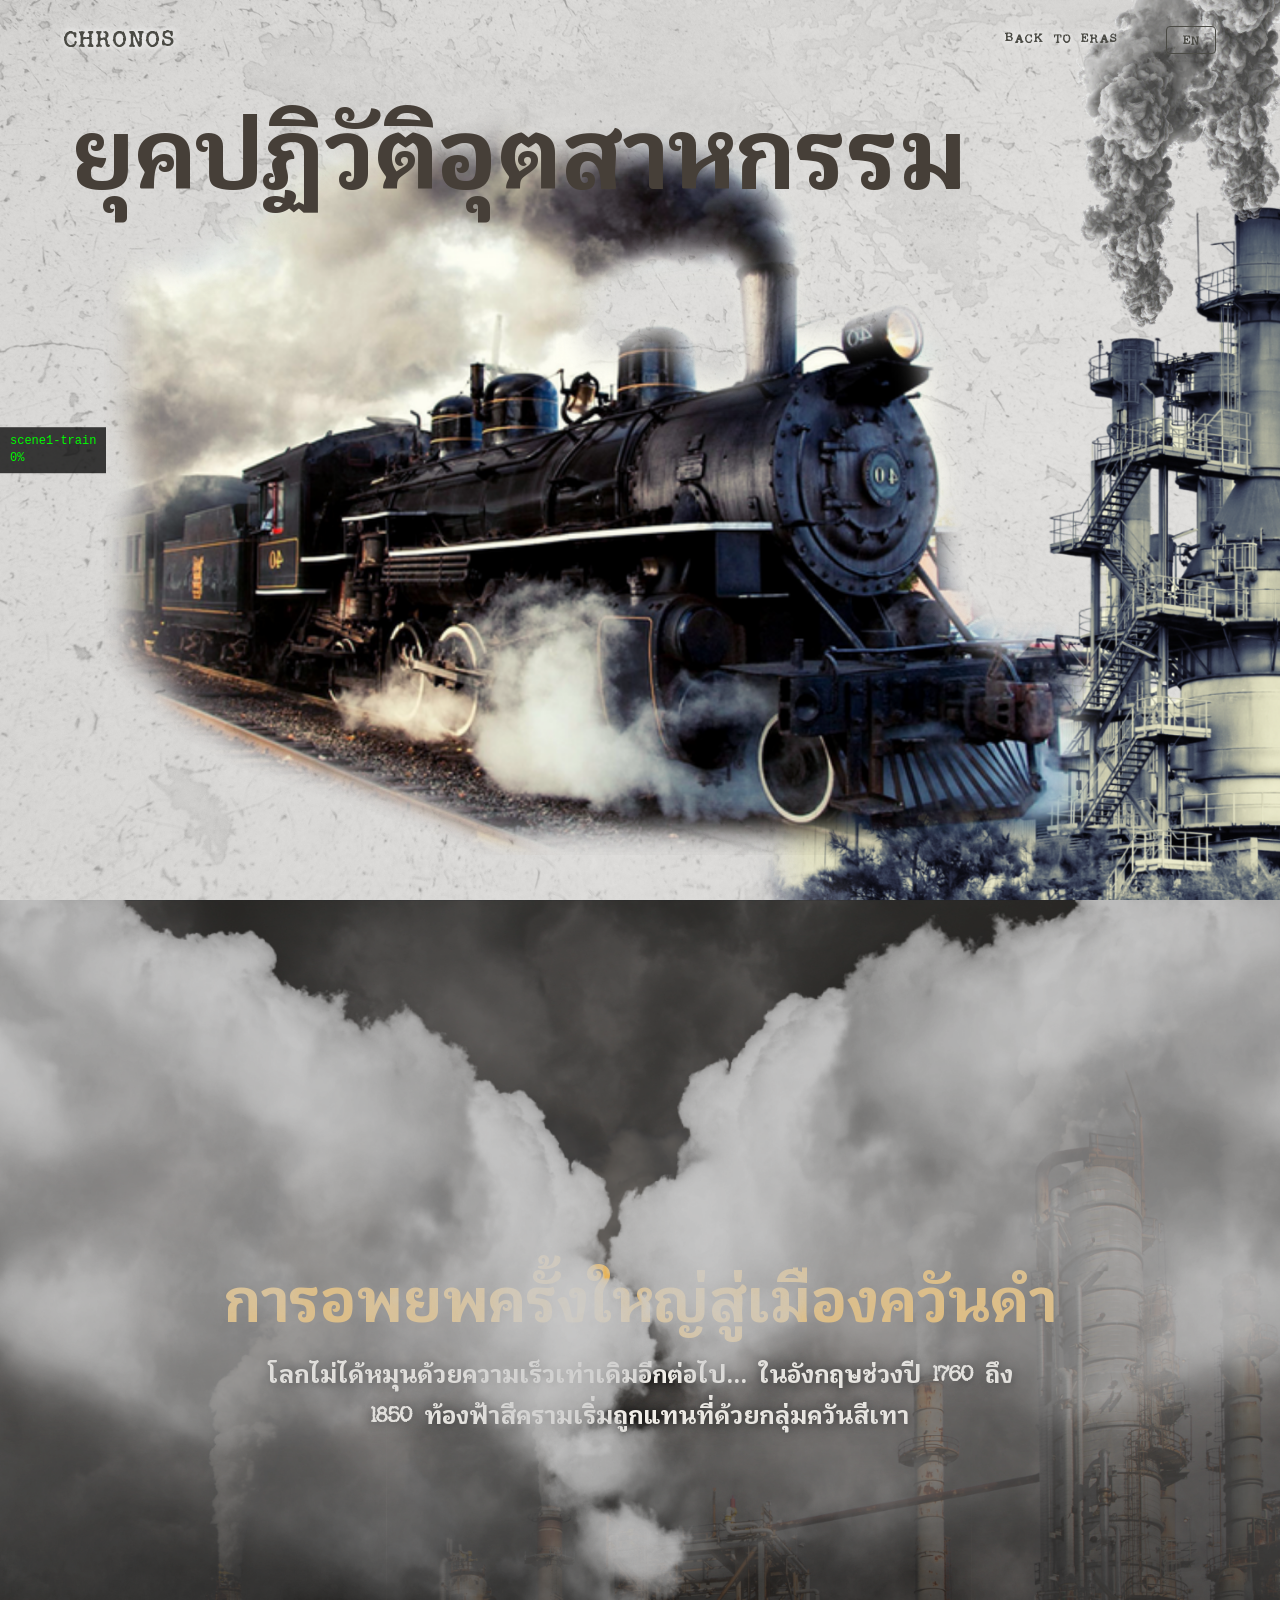
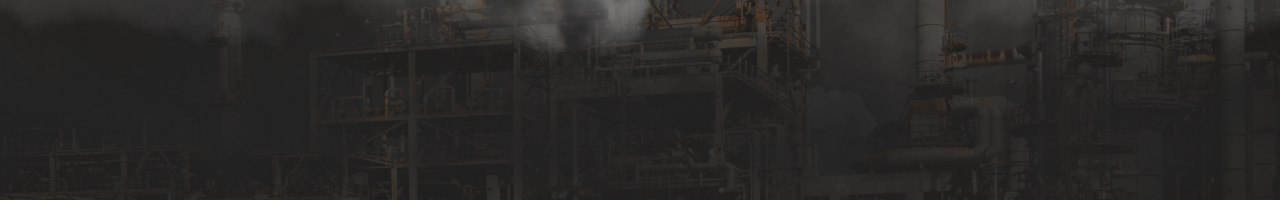
<file: chapter4.html>
<!DOCTYPE html>
<html lang="th">

<head>
    <meta charset="UTF-8">
    <meta name="viewport" content="width=device-width, initial-scale=1.0">
    <title>CHRONOS - Chapter 4: Industrial Revolution</title>

    <!-- CSS (global.css @imports the fonts) -->
    <link rel="stylesheet" href="css/global.css">
    <link rel="stylesheet" href="css/chapter4.css">
</head>

<body class="chapter4-page">
    <!-- Navbar. data-era is the 0-based era index the picker uses: chapter 4 = 3. -->
    <div id="navbar-root" data-era="3"></div>
    <script src="js/navbar.js"></script>
    <!-- Dev scroll readout. Required: the apply* functions call updateScrollDebug() unguarded. -->
    <script src="js/debug-overlay.js"></script>

    <div class="chapter4-track">

        <!-- ===================== Scene 1 ===================== -->
        <div class="scene-1">
            <img src="assets/img/chapter4/grunge_texture_overlay.png" class="layer layer-grunge-bg" alt="">

            <img src="assets/img/chapter4/factory_tower.png" class="layer layer-factory" alt="Factory Tower">

            <!-- Wrapper holds the static placement, the inner img carries the drift loop,
                 so the two transforms never fight. -->
            <div class="layer scene1-smoke-wrap">
                <img src="assets/img/chapter4/smoke_plume.png" alt="Smoke Plume">
            </div>

            <img src="assets/img/chapter4/steam_train.png" class="layer layer-train" id="layer-train" alt="Steam Train">

            <div class="scene-title">
                <h1 class="scene-title-main" data-th="ยุคปฏิวัติอุตสาหกรรม" data-en="The Industrial Revolution"></h1>
            </div>
        </div>

        <!-- ===================== Scene 2 ===================== -->
        <div class="scene-2">
            <img src="assets/img/chapter4/factory_skyline_bg.png" class="layer layer-skyline-bg" alt="">

            <img src="assets/img/chapter4/smog_ground_silhouette.png" class="layer layer-smog-ground" alt="">

            <!-- Sits at a lower z-index than the clouds on purpose: the parting gesture is what
                 reveals it, so it needs no fade of its own. -->
            <div class="scene2-text">
                <h2 class="scene2-title" data-th="การอพยพครั้งใหญ่สู่เมืองควันดำ"
                    data-en="The Great Migration to the City of Black Smoke"></h2>
                <p class="scene2-body"
                    data-th="โลกไม่ได้หมุนด้วยความเร็วเท่าเดิมอีกต่อไป... ในอังกฤษช่วงปี 1760 ถึง 1850 ท้องฟ้าสีครามเริ่มถูกแทนที่ด้วยกลุ่มควันสีเทา"
                    data-en="The world no longer spun at the same speed... In England between 1760 and 1850, the blue sky began to be replaced by grey smoke clouds."></p>
            </div>

            <!-- Same wrapper/child split as .scene1-smoke-wrap: the wrapper carries the placement
                 plus the JS-driven parting, the inner img carries the idle drift loop, so the two
                 transforms never fight. -->
            <div class="layer scene2-cloud-wrap cloud-left" id="cloud-left">
                <img src="assets/img/chapter4/cloud_2.png" alt="">
            </div>
            <div class="layer scene2-cloud-wrap cloud-right" id="cloud-right">
                <img src="assets/img/chapter4/cloud_1.png" alt="">
            </div>
        </div>

    </div>

    <!-- JS -->
    <script src="js/chapter4.js"></script>
</body>

</html>
</file>
<file: css/global.css>
﻿@import url('https://fonts.googleapis.com/css2?family=Cinzel:wght@400;700&family=Inter:wght@300;400;600&family=Krub:wght@300;400;500;600;700&display=swap');

@font-face {
    font-family: 'Andreas';
    src: url('../Font/Font_Eng/ANDRT___.ttf') format('truetype');
}

@font-face {
    font-family: 'TorsilpDeMak';
    src: url('../Font/Font_Thai/TorsilpDeMak.ttf') format('truetype');
    font-weight: normal;
}

@font-face {
    font-family: 'TorsilpDeMak';
    src: url('../Font/Font_Thai/TorsilpDeMakBold.ttf') format('truetype');
    font-weight: bold;
}

:root {
    /* Color Palette - Permanent Dark Mode */
    --bg-color: #050505;
    --text-primary: #ffffff;
    --text-secondary: #a0a0a5;

    /* Dynamic Era Theme Color */
    --era-color: #d4af37;
    /* Default Gold */
    --accent-color: var(--era-color);
    --accent-hover: #f3e5ab;

    --nav-bg: rgba(5, 5, 5, 0.9);

    /* Typography */
    --font-heading: 'Andreas', 'Krub', 'TorsilpDeMak', serif;
    --font-body: 'Andreas', 'Krub', 'TorsilpDeMak', sans-serif;

    /* Layout */
    --nav-height: 80px;
}

* {
    margin: 0;
    padding: 0;
    box-sizing: border-box;
}

body {
    background-color: var(--bg-color);
    color: var(--text-primary);
    font-family: var(--font-body);
    overflow: hidden;
    /* Prevent body scroll entirely */
    line-height: 1.6;
    -webkit-font-smoothing: antialiased;
    -moz-osx-font-smoothing: grayscale;
    text-rendering: optimizeLegibility;
    font-feature-settings: "mark" 1, "mkmk" 1, "ccmp" 1, "liga" 1;
    transition: background-color 0.5s ease, color 0.5s ease;
}

/* Global Thai Typography override to be thin */
:lang(th) {
    font-weight: bold;
}

/* Minimal Navbar */
.navbar {
    position: fixed;
    top: 0;
    left: 0;
    width: 100%;
    height: var(--nav-height);
    display: flex;
    justify-content: space-between;
    align-items: center;
    padding: 0 5%;
    z-index: 100;
    background: transparent;
}

.nav-left {
    display: flex;
    align-items: center;
}

.logo {
    font-family: var(--font-heading);
    font-size: 1.5rem;
    font-weight: 700;
    letter-spacing: 3px;
    color: var(--text-primary);
    text-transform: uppercase;
    text-decoration: none;
}

.nav-links {
    display: flex;
    list-style: none;
    gap: 3rem;
}

/* Navbar Controls (Theme, Lang) */
.nav-right {
    display: flex;
    align-items: center;
    gap: 3rem;
}

.control-btn {
    background: none;
    border: 1px solid var(--text-secondary);
    color: var(--text-primary);
    cursor: pointer;
    font-family: var(--font-body);
    font-size: 0.85rem;
    padding: 0.4rem 0.8rem;
    border-radius: 4px;
    display: flex;
    align-items: center;
    justify-content: center;
    transition: color 0.3s ease, background-color 0.3s ease, border-color 0.3s ease, opacity 0.3s ease;
    text-transform: uppercase;
    letter-spacing: 1px;
}

#lang-toggle {
    min-width: 50px;
    /* Lock width for TH/EN switch */
}

.control-btn:hover {
    border-color: var(--accent-color);
    color: var(--accent-color);
}

.control-btn svg {
    width: 18px;
    height: 18px;
    fill: currentColor;
}

.nav-links a {
    text-decoration: none;
    color: var(--text-secondary);
    font-size: 0.85rem;
    text-transform: uppercase;
    letter-spacing: 2px;
    transition: color 0.3s ease;
    position: relative;
    padding-bottom: 5px;

    /* Layout Lock */
    display: inline-flex;
    justify-content: center;
    align-items: center;
    min-width: 80px;
}

.nav-links a:hover,
.nav-links a.active {
    color: var(--accent-color);
}

.nav-links a::after {
    content: '';
    position: absolute;
    bottom: 0;
    left: 0;
    width: 0;
    height: 1px;
    background-color: var(--accent-color);
    transition: width 0.3s ease;
}

.nav-links a:hover::after,
.nav-links a.active::after {
    width: 100%;
}
</file>
<file: css/chapter4.css>
/* ===================== Chapter 4 - Page shell ===================== */

body.chapter4-page {
    overflow: hidden;
    height: 100vh;
}

/* Scenes stack as 100vh siblings inside one translated track, so the next scene is a
   drop-in. Keep this duration in sync with SCENE_TRANSITION_MS in js/chapter4.js when
   a snapping commit lands. */
.chapter4-track {
    transition: transform 700ms ease-in-out;
}

.scene-1 {
    position: relative;
    width: 100vw;
    height: 100vh;
    overflow: hidden;
    background-color: #e9e7e3;
}

.layer {
    position: absolute;
}

/* Navbar (dark text/border for this chapter's light background). The smoke plume rises
   through the top-right corner, right under "Back to Eras", so the controls also get a
   white halo to keep contrast when dark smoke drifts behind them. */
.navbar .logo,
.navbar .nav-links a,
.navbar .control-btn {
    color: #4a4a44;
    border-color: #4a4a44;
    text-shadow: 0 0 6px rgba(255, 255, 255, 0.9), 0 0 12px rgba(255, 255, 255, 0.7);
}

/* Same reasoning as Chapter 2: this chapter runs on a near-white wall, where the era gold
   (#d4af37) drops to 2.1:1 contrast -- hovering would make a control *harder* to see than
   its resting #4a4a44. A darker gold keeps the era identity and still reads. */
body.chapter4-page {
    --accent-color: #8a6d1f;
}

/* The three rules above tie with global.css's :hover rules on specificity (0,2,0) and win
   only because this file loads second, which would otherwise kill hover feedback. These
   restate the hover at (0,3,0) so it wins back. .logo is deliberately absent -- global.css
   gives it no :hover rule at all. */
.navbar .control-btn:hover {
    color: var(--accent-color);
    border-color: var(--accent-color);
}

.navbar .nav-links a:hover {
    color: var(--accent-color);
}

/* Scene 1 is a light wall but Scene 2 is a dark smoky sky, and the navbar is fixed outside
   .chapter4-track so it can't be scene-scoped by CSS alone -- goToScene() toggles this class on
   <body> instead. Everything above inverts: light text, dark halo, and the era gold goes back up
   to a bright tint because #8a6d1f only exists to survive a *light* background. */
body.chapter4-page.ch4-dark-scene {
    --accent-color: #e8c46a;
}

/* One step more specific than the light rules above, which are themselves restated at (0,3,0) to
   beat global.css -- so these have to reach (0,4,0) to win in turn. */
body.chapter4-page.ch4-dark-scene .navbar .logo,
body.chapter4-page.ch4-dark-scene .navbar .nav-links a,
body.chapter4-page.ch4-dark-scene .navbar .control-btn {
    color: #ded8cd;
    border-color: #ded8cd;
    text-shadow: 0 0 6px rgba(0, 0, 0, 0.9), 0 0 14px rgba(0, 0, 0, 0.7);
}

body.chapter4-page.ch4-dark-scene .navbar .control-btn:hover {
    color: var(--accent-color);
    border-color: var(--accent-color);
}

body.chapter4-page.ch4-dark-scene .navbar .nav-links a:hover {
    color: var(--accent-color);
}

/* ===================== Chapter 4 - Scene 1 ===================== */

.layer-grunge-bg,
.layer-skyline-bg {
    top: 0;
    left: 0;
    width: 100%;
    height: 100%;
    object-fit: cover;
    z-index: 1;
}

/* Every cut-out PNG in this chapter is a 1920x1080 canvas with transparent padding, so each is
   placed as one 16:9 "cover box" and nudged with a percentage transform. Percentages resolve
   against the element's own box, so the composition holds on non-16:9 windows. */
.layer-factory,
.scene1-smoke-wrap,
.layer-train,
.layer-smog-ground,
.scene2-cloud-wrap {
    top: 50%;
    left: 50%;
    width: max(100vw, 177.78vh);
    aspect-ratio: 16 / 9;
}

/* Storyboard board 1: the factory canvas sits +610px / +160px off centre (1920x1080
   reference) = +31.8% / +14.8% of its own box, on top of the -50%/-50% centring. */
.layer-factory {
    transform: translate(-18.2%, -35.2%);
    z-index: 3;
}

/* Plume at 0.76x with its canvas at +902px / -388px, i.e. mostly above the top edge so only
   the lower plume shows over the chimney. The two terms are the position knobs: on X more
   negative moves it left (1% ~= 19px on a 1920-wide window), on Y more negative moves it up
   (1% ~= 11px on a 1080-tall one). */
.scene1-smoke-wrap {
    transform: translate(-15%, -98%) scale(0.76);
    z-index: 4;
    pointer-events: none;
}

.scene1-smoke-wrap img {
    width: 100%;
    height: 100%;
    animation: scene1-smoke-rise 18s linear infinite;
}

/* The train is the only art JS transforms -- an inline transform replaces this resting one
   outright, so applyScene1Train() reproduces the -50%/-50% centring itself.
   Commit-fired, not scroll-linked: JS writes the end transform once per scroll and CSS
   animates it. Keep this duration in sync with SCENE1_TRAIN_MS in js/chapter4.js.
   The 0.9 is the resting pose only, and must match TRAIN_START_SCALE there: it is what shows
   for the first frame, before applyScene1Train() pins the inline transform on load. */
.layer-train {
    transform: translate(-50%, -50%) scale(0.9);
    transform-origin: center center;
    transition: transform 900ms cubic-bezier(0.22, 0.61, 0.36, 1);
    z-index: 5;
}

.scene-title {
    position: absolute;
    top: 11vh;
    left: 5.5vw;
    z-index: 10;
}

.scene-title-main {
    font-family: var(--font-heading);
    font-size: 7.5vw;
    line-height: 1.1;
    color: #463f38;
    margin: 0;
    white-space: nowrap;
}

/* "The Industrial Revolution" is far wider than the Thai line, so it gets its own size. That
   smaller size is also why it needs the margin: .scene-title is anchored from its top edge, so the
   shorter line box hangs the English glyph tops higher than the Thai ones. The 0.6vw closes that
   gap -- in vw, not vh, because it is compensating for a font-size difference in vw and has to
   track it at every window width. */
.scene-title-main[data-lang="en"] {
    font-size: 5.6vw;
    text-transform: uppercase;
    letter-spacing: 0.06em;
    margin-top: 0.6vw;
}

/* ===================== Chapter 4 - Scene 1 keyframes ===================== */

/* Idle: factory smoke drifting slowly upward. Fading to 0 at both ends makes the loop
   seamless, so it reads as a continuous rise rather than a bob. */
@keyframes scene1-smoke-rise {
    0% {
        transform: translateY(6%) scale(0.96);
        opacity: 0;
    }

    22% {
        opacity: 0.9;
    }

    78% {
        opacity: 0.9;
    }

    100% {
        transform: translateY(-8%) scale(1.08);
        opacity: 0;
    }
}

/* ===================== Chapter 4 - Scene 2 ===================== */

/* Dark to match the smoky photo, so nothing flashes light before the 3.5MB background decodes.
   This colour is also what the skyline blends into -- see .layer-skyline-bg below. */
.scene-2 {
    position: relative;
    width: 100vw;
    height: 100vh;
    overflow: hidden;
    background-color: #2a2724;
}

/* Own rule, deliberately not folded into the .layer-grunge-bg group above: that group is shared
   with Scene 1's backdrop, which must stay at full strength.
   The PNG already carries a uniform 54% alpha of its own, so this multiplies down from there and
   the refinery lands at ~0.32 effective over .scene-2's #2a2724. Because that backing colour is
   *darker* than the photo (luminance 40 vs 97), lowering this makes the scene darker rather than
   paler, and the result asymptotes to 40 -- so below about 0.5 the refinery just erases itself
   without the scene changing much. Useful range is 0.5-0.8. .scene2-body is white to suit it. */
.layer-skyline-bg {
    opacity: 0.6;
}

/* The asset is a band floating in its canvas, not a solid bottom half: transparent above row ~42%,
   densest (alpha ~215) at rows 75-85%, then transparent again below row 88%. So the placement has
   to thread a needle -- far enough down that the transparent bottom edge clears the fold, not so
   far that the dense rows go with it. At -36% on a 16:9 window the band fades in around 59% of
   viewport height, peaks at 89%, and its cutoff lands just below the bottom edge. No opacity here
   on purpose: the asset's own alpha tops out at 84% already, and dimming it a second time is what
   made it read as vague haze rather than ground smog. */
.layer-smog-ground {
    transform: translate(-50%, -36%);
    z-index: 2;
    pointer-events: none;
}

/* z-index 3 puts this *below* the clouds (z 5) on purpose: the parting gesture is the reveal, so
   the text needs no fade of its own. */
.scene2-text {
    position: absolute;
    top: 50%;
    left: 50%;
    transform: translate(-50%, -50%);
    width: 82vw;
    text-align: center;
    z-index: 3;
    pointer-events: none;
}

/* No text-shadow, deliberately -- this heading carries on colour alone. It used to wear a white
   halo, which stopped earning its place once .layer-skyline-bg was faded to 0.6: the sky behind it
   is now uniformly dark, so the gold has plenty of contrast without a glow. The caption below is
   the opposite case and does still need its halo.
   Also deliberately no white-space: nowrap, unlike .scene-title-main. That heading is three Thai
   words; this one is a full clause whose English form runs to 46 characters, and .scene-2 clips
   overflow, so nowrap would silently shear the ends off on a narrow window rather than wrap. */
.scene2-title {
    font-family: var(--font-heading);
    font-size: 4.6vw;
    line-height: 1.15;
    color: #edb045;
    margin: 0 0 2.2vh;
}

/* Sized to wrap to two lines on purpose. The English clause is 46 characters, so on one line it
   maxes out at 2.85vw -- far too small next to the Thai, which says the same thing in half the
   width. Two lines at 4.8vw give the English glyphs a cap height close to the Thai's, at ~89% of
   the container. Everything is in vw, so that ratio holds at every window width; the break point
   itself shifts with the container, which is why the sizes above and below this one land at 95%
   and 91% rather than scaling smoothly. */
.scene2-title[data-lang="en"] {
    font-size: 4.8vw;
    text-transform: uppercase;
    letter-spacing: 0.05em;
}

/* White, with the halo inverted to match: the two go together, since a white glow behind white
   glyphs does nothing but bloom them. The dark halo is what carries this over the pale clouds while
   they are still closed -- against the sky at full part the colour alone is enough.
   #f2efe9 rather than pure #fff so it sits with the gold heading and the sepia photo. */
.scene2-body {
    font-family: var(--font-body);
    font-size: 1.9vw;
    line-height: 1.7;
    color: #f2efe9;
    margin: 0 auto;
    max-width: 62vw;
    text-shadow: 0 0 8px rgba(0, 0, 0, 0.85), 0 0 20px rgba(0, 0, 0, 0.6);
}

/* Resting placement only: applyScene2Clouds() replaces these inline from the first frame, since an
   inline transform wipes the CSS one out -- same trap as .layer-train. The numbers on the two
   rules below are mirrored in CLOUD_REST in js/chapter4.js; keep the two in sync. */
.scene2-cloud-wrap {
    z-index: 5;
    pointer-events: none;
}

.cloud-left {
    transform: translate(-63.3%, -58.1%) scale(1.4);
}

.cloud-right {
    transform: translate(-25.8%, -57.5%) scale(1.4);
}

.scene2-cloud-wrap img {
    width: 100%;
    height: 100%;
}

/* Different durations so the two banks never visibly re-sync. */
.cloud-left img {
    animation: scene2-cloud-drift 26s ease-in-out infinite;
}

.cloud-right img {
    animation: scene2-cloud-drift 31s ease-in-out infinite reverse;
}

/* ===================== Chapter 4 - Scene 2 keyframes ===================== */

/* Idle: the bank breathes in place. Deliberately not a rise-and-fade like scene1-smoke-rise --
   this is a standing cloud wall, not a chimney plume, so it must never drift off its mark. */
@keyframes scene2-cloud-drift {

    0%,
    100% {
        transform: translate(0, 0) scale(1);
    }

    50% {
        transform: translate(1.4%, -1.6%) scale(1.035);
    }
}
</file>
